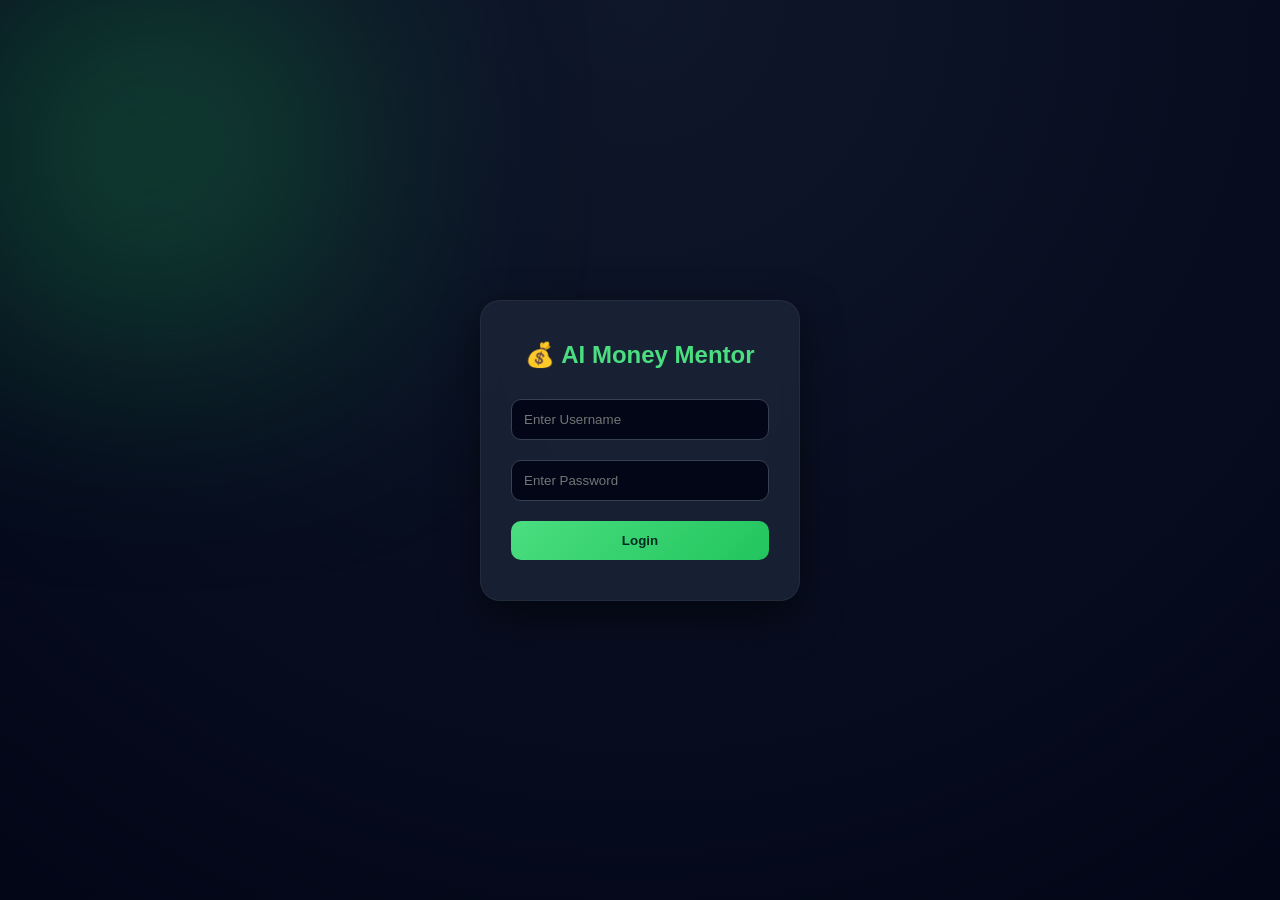
<file: chatbot.html>
<!DOCTYPE html>
<html>
<head>
<title>AI Chat</title>
<link rel="stylesheet" href="style.css">
</head>

<body>

<div class="navbar">
    <h2>💰 AI Mentor</h2>
    <div>
        <a href="index.html">Dashboard</a>
        <button onclick="logout()">Logout</button>
    </div>
</div>

<div class="chat-wrapper">

    <div class="chat-card">

        <div class="chat-header">
            🤖 AI Money Mentor
        </div>

        <div id="chatBox"></div>

        <div class="chat-input">
            <input id="userInput" placeholder="Ask about money...">
            <button onclick="sendMessage()">Send</button>
            <button onclick="startVoice()">🎤</button>
        </div>

    </div>

</div>

<script src="script.js"></script>
</body>
</html>
</file>
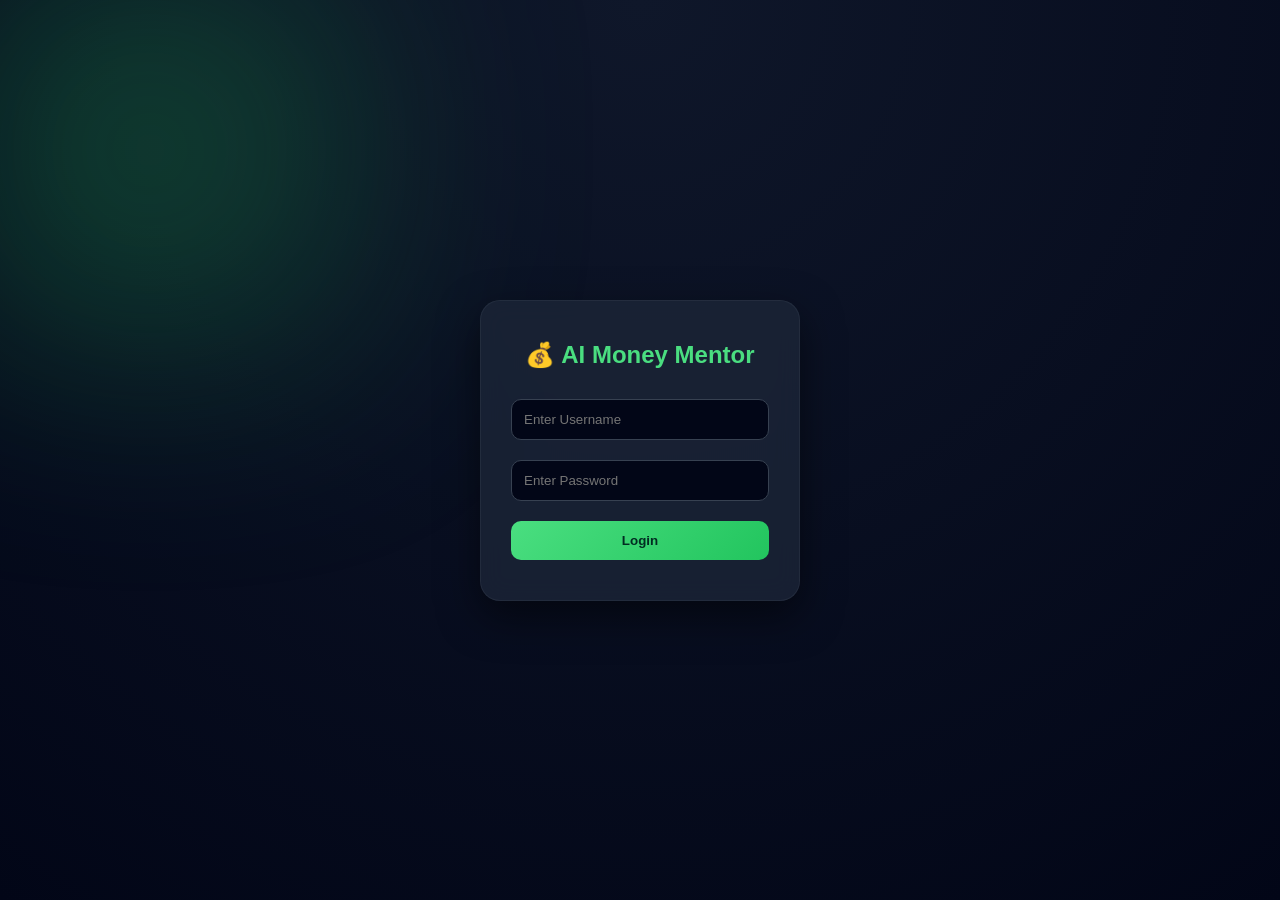
<file: login.html>
<!DOCTYPE html>
<html lang="en">
<head>
    <meta charset="UTF-8">
    <meta name="viewport" content="width=device-width, initial-scale=1.0">
    <title>Login - AI Money Mentor</title>
    <link rel="stylesheet" href="style.css">
</head>

<body class="center">

    <div class="card login-card">
        <h2>💰 AI Money Mentor</h2>
        <input id="username" placeholder="Enter Username" autocomplete="off">
        <input id="password" type="password" placeholder="Enter Password" autocomplete="off">
        <button onclick="login()">Login</button>
    </div>

    <script src="script.js"></script>
</body>
</html>
</file>
<file: style.css>
/* ================= RESET ================= */
* {
    margin: 0;
    padding: 0;
    box-sizing: border-box;
}

/* ================= BODY ================= */
body {
    font-family: 'Inter', sans-serif;
    background: radial-gradient(circle at top, #0f172a, #020617);
    color: #e5e7eb;
    overflow-x: hidden;
    min-height: 100vh;
    display: flex;
    flex-direction: column;
}

/* 🔥 BACKGROUND GLOW */
body::before {
    content: "";
    position: fixed;
    width: 500px;
    height: 500px;
    background: radial-gradient(circle, #22c55e55, transparent);
    top: -100px;
    left: -100px;
    filter: blur(100px);
    z-index: 0;
    pointer-events: none; /* allow clicks through glow */
}

/* ================= NAVBAR ================= */
.navbar {
    display: flex;
    justify-content: space-between;
    align-items: center;
    padding: 15px 40px;
    background: rgba(15, 23, 42, 0.6);
    backdrop-filter: blur(15px);
    border-bottom: 1px solid rgba(255,255,255,0.05);
    position: sticky;
    top: 0;
    z-index: 10;
}

.navbar h2 {
    color: #4ade80;
    font-size: 22px;
}

.navbar a, .navbar button {
    margin-left: 20px;
    background: none;
    border: none;
    color: #9ca3af;
    cursor: pointer;
    transition: 0.3s;
}

.navbar a:hover, .navbar button:hover {
    color: #4ade80;
}

/* ================= CONTAINER ================= */
.container {
    max-width: 1100px;
    margin: auto;
    padding: 30px 20px;
    display: flex;
    flex-direction: column;
    gap: 20px;
    position: relative;
    z-index: 1;
}

/* ================= HERO ================= */
.hero-card {
    background: linear-gradient(135deg, #4ade80, #22c55e);
    color: #022c22;
    padding: 40px;
    border-radius: 20px;
    text-align: center;
    box-shadow: 0 20px 40px rgba(34,197,94,0.3);
    animation: float 3s ease-in-out infinite;
}

.hero-card h1 {
    font-size: 48px;
    margin: 10px 0;
}

/* FLOAT ANIMATION */
@keyframes float {
    0%,100% { transform: translateY(0); }
    50% { transform: translateY(-5px); }
}

/* ================= GRID ================= */
.input-section {
    display: grid;
    grid-template-columns: repeat(3, 1fr);
    gap: 20px;
}

.stats-section {
    display: grid;
    grid-template-columns: 1fr 1fr;
    gap: 20px;
}

/* ================= CARD ================= */
.card {
    background: rgba(30, 41, 59, 0.5);
    backdrop-filter: blur(12px);
    padding: 20px;
    border-radius: 18px;
    border: 1px solid rgba(255,255,255,0.05);
    transition: 0.3s;
    box-shadow: 0 10px 30px rgba(0,0,0,0.4);
    position: relative;
    overflow: hidden;
}

/* 🔥 CARD GLOW EFFECT */
.card::before {
    content: "";
    position: absolute;
    width: 150%;
    height: 150%;
    background: radial-gradient(circle, #22c55e33, transparent);
    top: -50%;
    left: -50%;
    opacity: 0;
    transition: 0.5s;
    pointer-events: none; /* allows clicks through glow */
}

.card:hover::before {
    opacity: 1;
}

.card:hover {
    transform: translateY(-6px) scale(1.01);
}

/* ================= INPUT ================= */
input {
    width: 100%;
    padding: 12px;
    border-radius: 10px;
    border: 1px solid #374151;
    background: #020617;
    color: white;
    transition: 0.3s;
    position: relative;
    z-index: 5;
    pointer-events: auto; /* allow typing */
}

input:focus {
    border-color: #4ade80;
    box-shadow: 0 0 10px #4ade8050;
}

/* ================= BUTTON ================= */
button {
    padding: 12px 18px;
    border-radius: 10px;
    border: none;
    background: linear-gradient(135deg, #4ade80, #22c55e);
    color: #022c22;
    font-weight: 600;
    cursor: pointer;
    transition: 0.3s;
}

button:hover {
    transform: scale(1.05);
    box-shadow: 0 5px 20px #22c55e60;
}

/* ================= ANALYZE ================= */
.analyze-box {
    text-align: center;
}

/* ================= CHART ================= */
canvas {
    margin-top: 10px;
    max-height: 260px;
}

/* ================= SCORE ================= */
#score {
    font-size: 36px;
    color: #4ade80;
    text-align: center;
}

#fire {
    font-size: 24px;
    color: #facc15;
    text-align: center;
}

/* ================= HISTORY ================= */
li {
    background: rgba(17, 24, 39, 0.7);
    padding: 10px;
    margin-bottom: 6px;
    border-radius: 8px;
    transition: 0.3s;
}

li:hover {
    background: rgba(31, 41, 55, 0.8);
}

/* ================= CHAT ================= */
.msg {
    padding: 10px 14px;
    margin: 6px;
    border-radius: 12px;
    max-width: 70%;
    font-size: 13px;
    animation: fadeIn 0.3s ease;
    word-wrap: break-word;
}

.user {
    background: #2563eb;
    margin-left: auto;
}

.bot {
    background: #374151;
}

/* ================= CHATBOX & INPUT ================= */
#chatBox {
    flex: 1;
    overflow-y: auto;
    padding: 15px;
    display: flex;
    flex-direction: column;
}

.chat-input {
    display: flex;
    gap: 10px;
    padding: 10px;
    border-top: 1px solid #1f2937;
}

.chat-input input {
    flex: 1;
    pointer-events: auto;
}

.chat-input button {
    padding: 10px;
}

/* ================= CHAT CARD ================= */
.chat-wrapper {
    display: flex;
    justify-content: center;
    align-items: center;
    height: calc(100vh - 70px);
}

.chat-card {
    width: 400px;
    height: 550px;
    background: rgba(30, 41, 59, 0.7);
    backdrop-filter: blur(12px);
    border-radius: 18px;
    border: 1px solid #1f2937;
    display: flex;
    flex-direction: column;
    box-shadow: 0 10px 30px rgba(0,0,0,0.5);
}

.chat-header {
    padding: 15px;
    border-bottom: 1px solid #1f2937;
    text-align: center;
    font-weight: 600;
    color: #4ade80;
}

/* ================= LOGIN PAGE ================= */
body.center {
    display: flex;
    justify-content: center;
    align-items: center;
    height: 100vh;
}

.login-card {
    background: rgba(30, 41, 59, 0.7);
    backdrop-filter: blur(12px);
    padding: 40px 30px;
    border-radius: 20px;
    border: 1px solid rgba(255,255,255,0.05);
    box-shadow: 0 15px 40px rgba(0,0,0,0.5);
    text-align: center;
    width: 320px;
    animation: float 3s ease-in-out infinite;
}

.login-card h2 {
    color: #4ade80;
    margin-bottom: 30px;
    font-size: 24px;
}

.login-card input {
    width: 100%;
    padding: 12px;
    margin-bottom: 20px;
    border-radius: 10px;
    border: 1px solid #374151;
    background: #020617;
    color: white;
    transition: 0.3s;
    pointer-events: auto;
}

.login-card input:focus {
    border-color: #4ade80;
    box-shadow: 0 0 10px #4ade8050;
}

.login-card button {
    width: 100%;
    padding: 12px;
    border-radius: 10px;
    border: none;
    background: linear-gradient(135deg, #4ade80, #22c55e);
    color: #022c22;
    font-weight: 600;
    cursor: pointer;
    transition: 0.3s;
}

.login-card button:hover {
    transform: scale(1.05);
    box-shadow: 0 5px 20px #22c55e60;
}
</file>
